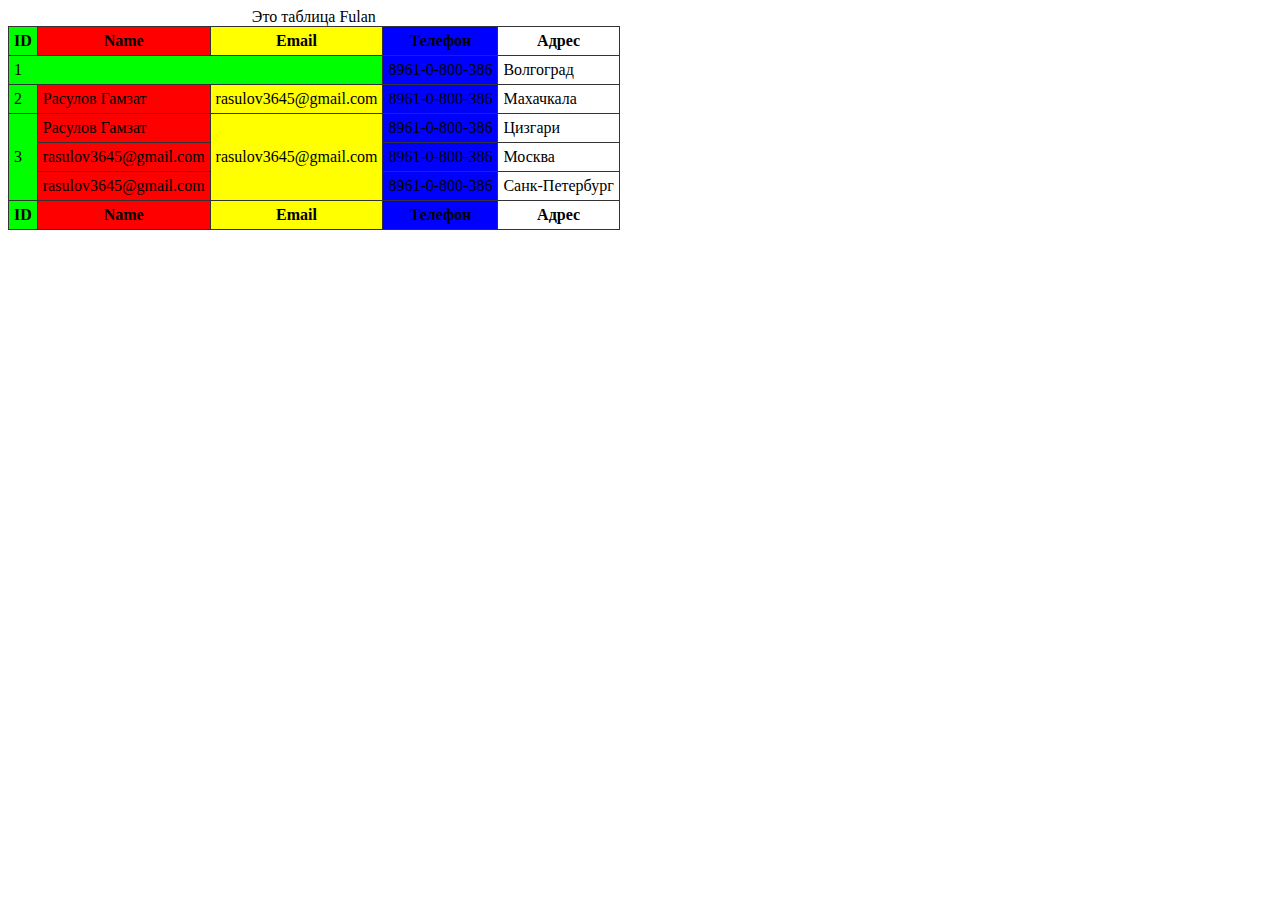
<file: lesson1/index.html>
<!DOCTYPE html>
<html>
  <head>
    <meta charset="utf-8">
    <title>Изучение HTML - как создавать таблицы</title>
    <style>
      table {
        border-collapse: collapse;
      }
      table, th, td {
        border: 1px solid #333;
        padding: 5px;
      }
    </style>
  </head>
  <body>
    <table>
      <caption>Это таблица Fulan</caption>
      <thead>
        <colgroup>
          <col style="background:#0f0;"> </col>
          <col style="background:#f00;"> </col>
          <col style="background:#ff0;"> </col>
          <col style="background:#00f;"> </col>
        </colgroup>
        <tr>
          <th>ID</th>
          <th>Name</th>
          <th>Email</th>
          <th>Телефон</th>
          <th>Адрес</th>
        </tr>
      </thead>
      <tfoot>
        <tr>
          <th>ID</th>
          <th>Name</th>
          <th>Email</th>
          <th>Телефон</th>
          <th>Адрес</th>
        </tr>
      </tfoot>
      <tbody>
        <tr>
          <td colspan="3">1</td>
          <td>8961-0-800-386</td>
          <td>Волгоград</td>
        </tr>
        <tr>
          <td>2</td>
          <td>Расулов Гамзат</td>
          <td>rasulov3645@gmail.com</td>
          <td>8961-0-800-386</td>
          <td>Махачкала</td>
        </tr>
        <tr>
          <td rowspan="3">3</td>
          <td>Расулов Гамзат</td>
          <td rowspan="3">rasulov3645@gmail.com</td>
          <td>8961-0-800-386</td>
          <td>Цизгари</td>
        </tr>
        <tr>
          <td>rasulov3645@gmail.com</td>
          <td>8961-0-800-386</td>
          <td>Москва</td>
        </tr>
        <tr>
          <td>rasulov3645@gmail.com</td>
          <td>8961-0-800-386</td>
          <td>Санк-Петербург</td>
        </tr>
      </tbody>
    </table>
  </body>
</html>
</file>
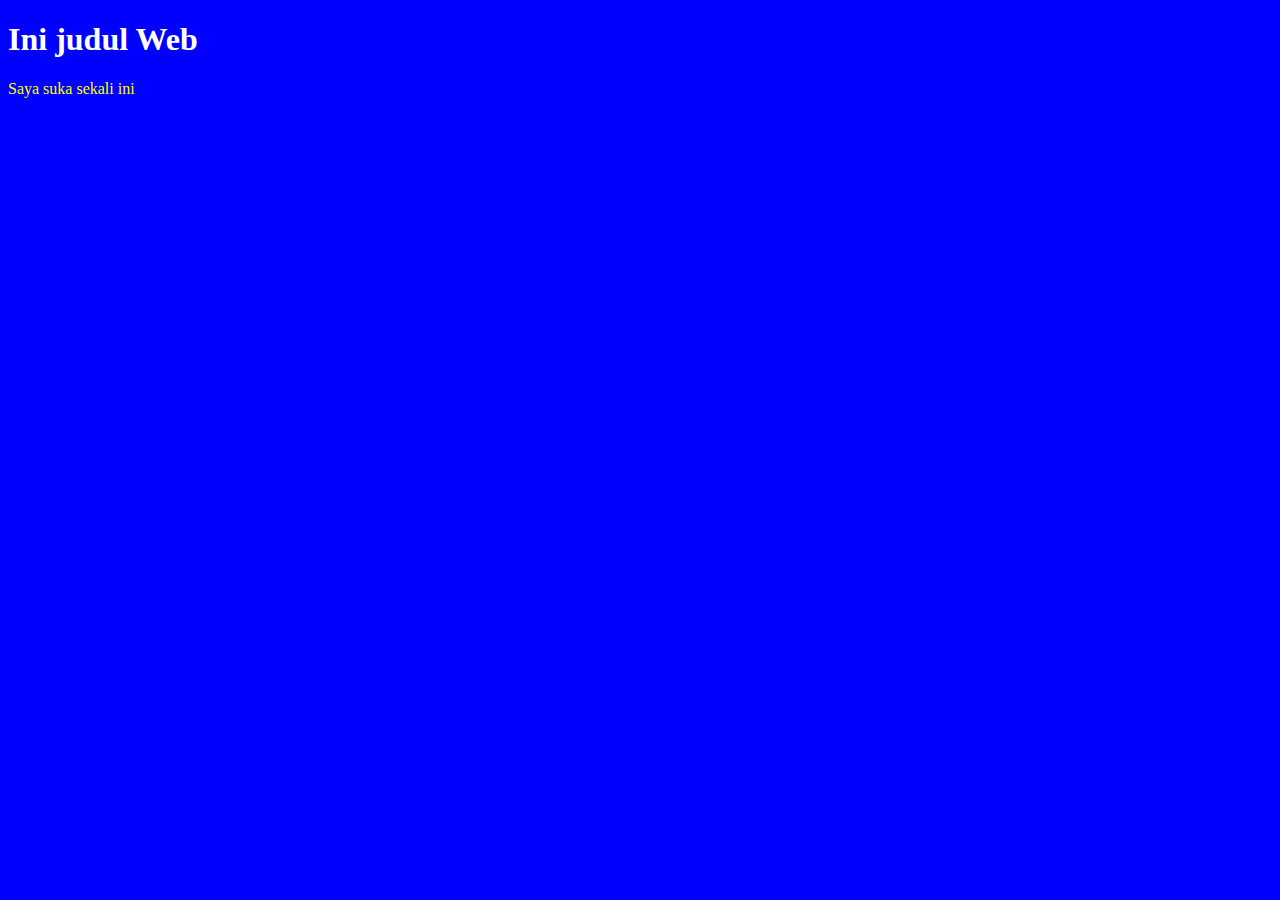
<file: lesson2/index.html>
<!DOCTYPE html>
<html>
  <head>
    <meta charset="utf-8">
    <!-- <title>Урок 2. </title> -->
    <!-- <title>Judul Website</title> -->
    <title>Название сайта</title>
    <meta name="description" content="Saya lagi belajar html dasar">
    <meta name="keyword" content="belajar, html, dasar">
    <meta name="author" content="T Ghazali">
    <meta http-equiv="refresh" content="900">
    <link rel="shortcut icon" href="images/link3.png"/>
    <link rel="stylesheet" href="style.css"/>
    <style type="text/css">
      h1 {
        color: white;

      }
      p {
        color: yellow;
      }
    </style>
    <script src="script.js" type="text/javascript"></script>
  </head>
  <body>

    <h1> Ini judul Web </h1>
    <p> Saya suka sekali ini </p>

  </body>
</html>
</file>
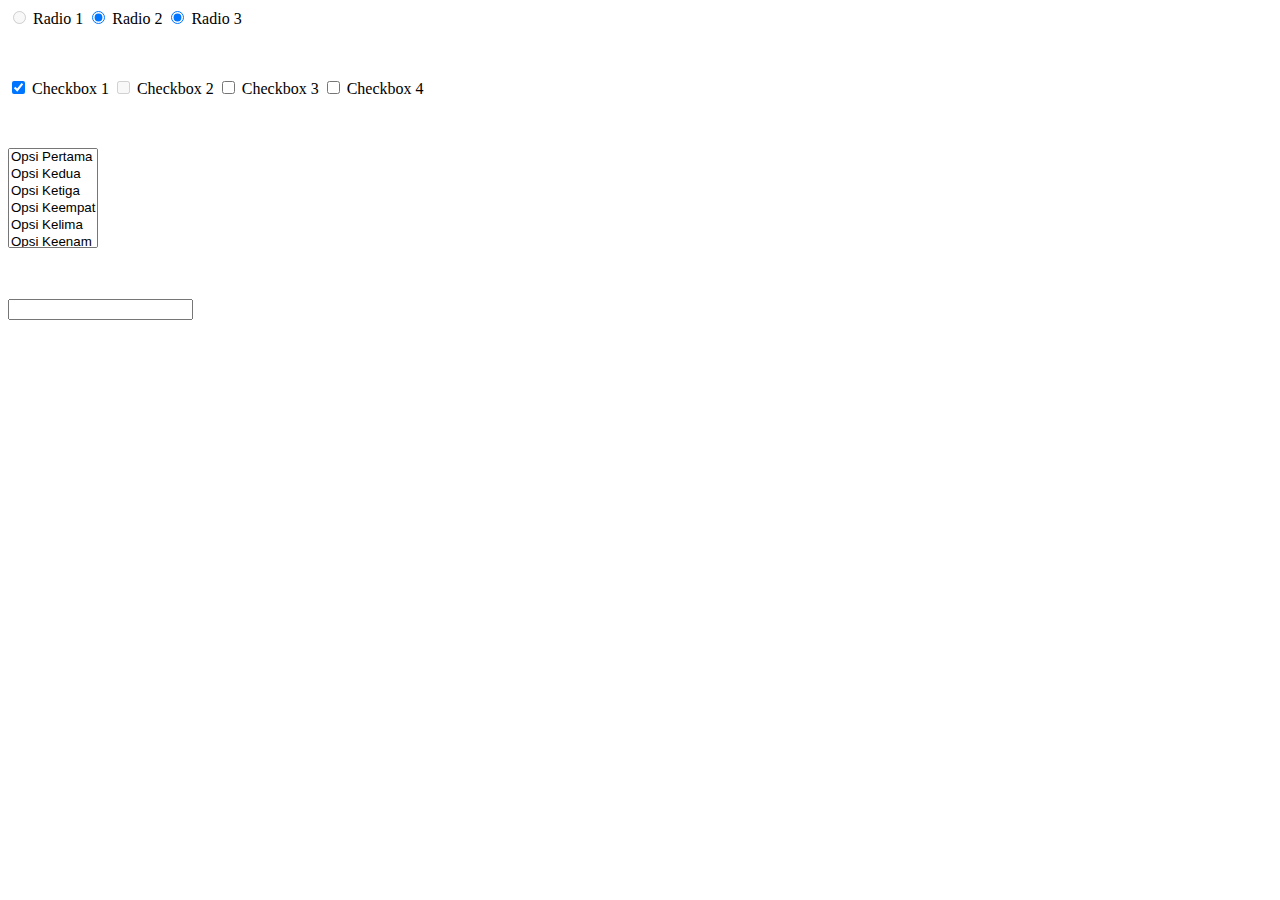
<file: lesson3/index.html>
<!DOCTYPE html>
<html>
  <head>
    <meta charset="utf-8">
    <title>Select, Checkbox, Radio</title>
  </head>
  <body>
    <form>
      <input type="radio" name="radio1" disabled /> Radio 1
      <input type="radio" name="radio2" checked/> Radio 2
      <input type="radio" name="radio3" checked /> Radio 3
      <p><br/></p>
      <input type="checkbox" name="check1" checked /> Checkbox 1
      <input type="checkbox" name="check2" disabled /> Checkbox 2
      <input type="checkbox" name="check3" /> Checkbox 3
      <input type="checkbox" name="check4" /> Checkbox 4

      <p><br/></p>
      <select multiple style="height:100px">
        <option value="1">Opsi Pertama</option>
        <option value="2">Opsi Kedua</option>
        <option value="3">Opsi Ketiga</option>
        <option value="4">Opsi Keempat</option>
        <option value="5">Opsi Kelima</option>
        <option value="6">Opsi Keenam</option>
      </select>
      <p><br/></p>
      <input type="text" list="dd"/>
      <datalist id="dd">
        <option>Opsi Pertama</option>
        <option>Opsi Kedua</option>
        <option>Opsi Ketiga</option>
        <option>Opsi Keempat</option>
        <option>Opsi Kelima</option>
        <option>Opsi Keenam</option>
      </datalist>

    </form>

  </body>
</html>
</file>
<file: lesson2/style.css>
body {
  /*background: url(images/back5.jpg;*/
  background: blue;
}
</file>
